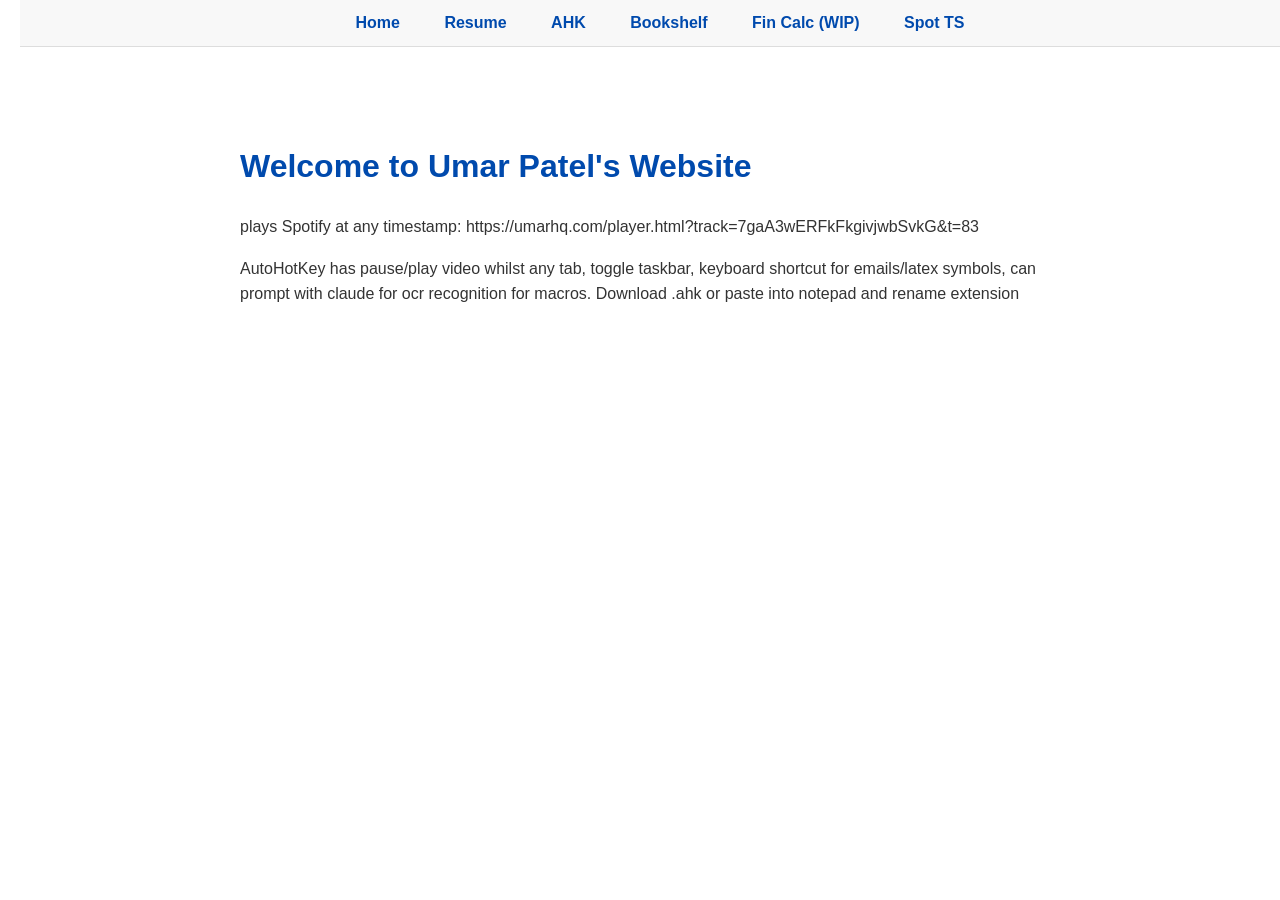
<file: index.html>
<!DOCTYPE html>
<html lang="en">
<head>
    <meta charset="UTF-8">
    <meta name="viewport" content="width=device-width, initial-scale=1.0">
    <title>Umar Patel's Website</title>
    <link rel="stylesheet" href="css/styles.css">
</head>
<body>
    <header>
        <nav>
            <ul>
                <li><a href="https://umarhq.com">Home</a></li>
                <li><a href="rsm.html">Resume</a></li>
                <li><a href="ahk">AHK</a></li>
                <li><a href="bookshelf">Bookshelf</a></li>
                <li><a href="fincalc.html">Fin Calc (WIP)</a></li>
                <li><a href="spotty.html">Spot TS</a></li>
            </ul>
        </nav>
    </header>
    <main>
        <h1>Welcome to Umar Patel's Website</h1>
        <p>plays Spotify at any timestamp: https://umarhq.com/player.html?track=7gaA3wERFkFkgivjwbSvkG&t=83</p>
        <p>AutoHotKey has pause/play video whilst any tab, toggle taskbar, keyboard shortcut for emails/latex symbols, can prompt with claude for ocr recognition for macros. Download .ahk or paste into notepad and rename extension</p>
<!--
        <section>
            <h2>Latest Updates</h2>
            <p>Check out my <a href="blog/Turkey.html">Turkey blog post</a>.</p>
        </section>
-->
    </main>
</body>
</html>
</file>
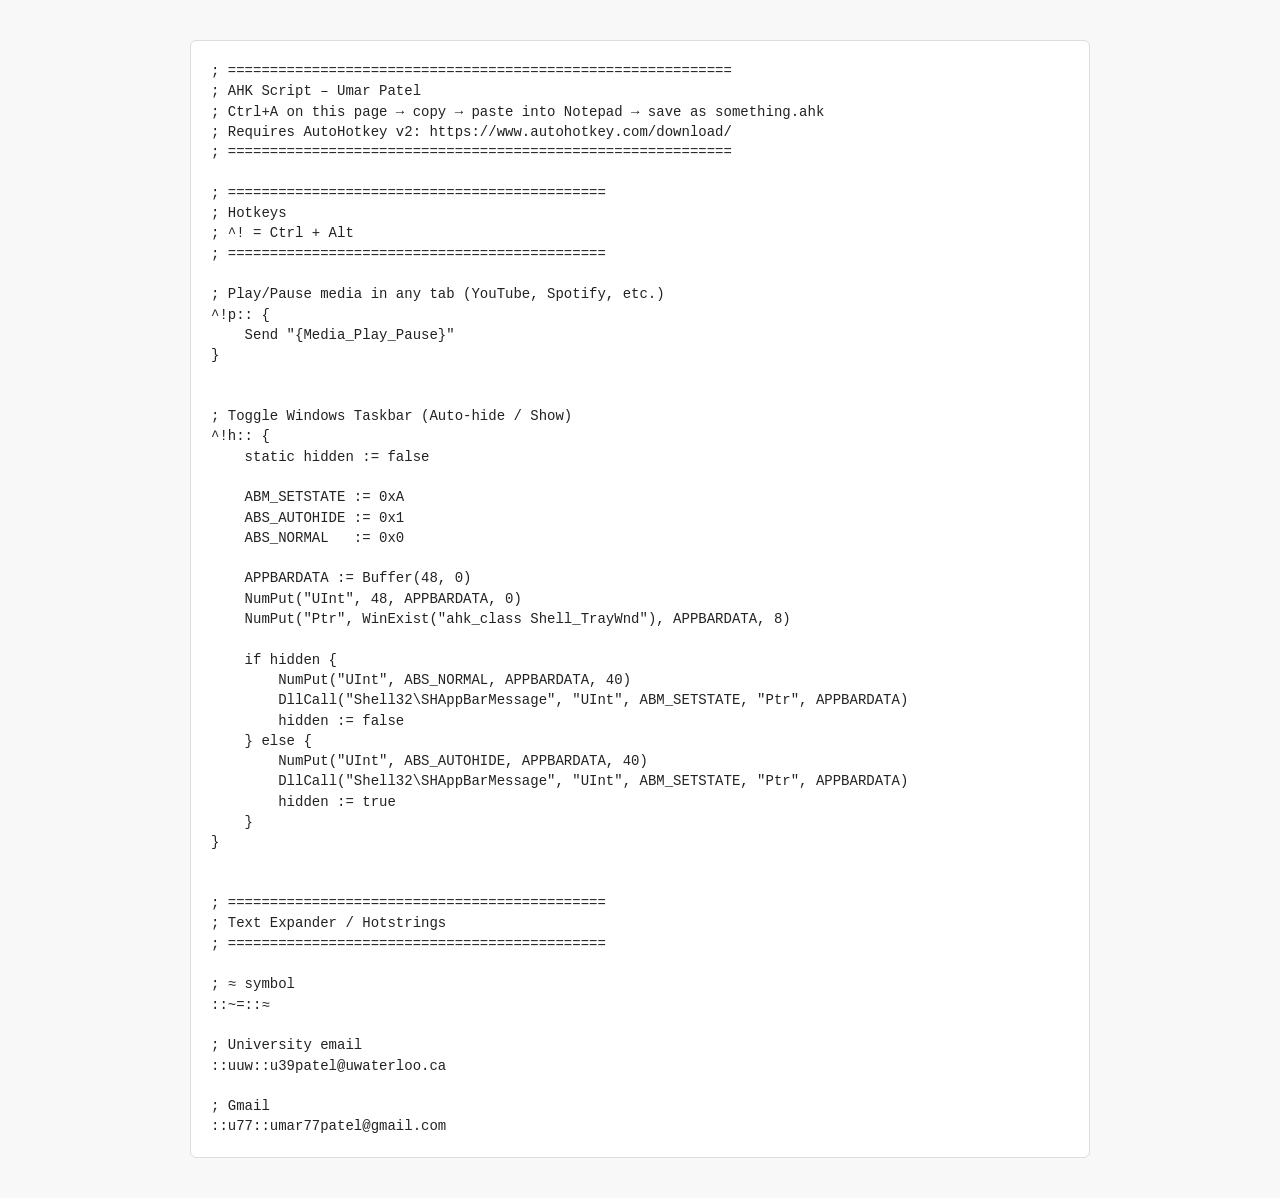
<file: ahk.html>
<!DOCTYPE html>
<html lang="en">
<head>
    <meta charset="UTF-8">
    <meta name="viewport" content="width=device-width, initial-scale=1.0">
    <title>AHK Script – Umar Patel</title>
    <style>
        body {
            font-family: Consolas, Monaco, monospace;
            max-width: 900px;
            margin: 40px auto;
            padding: 0 20px;
            background: #f8f8f8;
            color: #222;
        }
        pre {
            background: #fff;
            border: 1px solid #ddd;
            border-radius: 6px;
            padding: 20px;
            overflow-x: auto;
            white-space: pre-wrap;
            font-size: 14px;
            line-height: 1.45;
        }
    </style>
</head>
<body>

<pre>
; ============================================================
; AHK Script – Umar Patel
; Ctrl+A on this page → copy → paste into Notepad → save as something.ahk
; Requires AutoHotkey v2: https://www.autohotkey.com/download/
; ============================================================

; =============================================
; Hotkeys
; ^! = Ctrl + Alt
; =============================================

; Play/Pause media in any tab (YouTube, Spotify, etc.)
^!p:: {
    Send "{Media_Play_Pause}"
}


; Toggle Windows Taskbar (Auto-hide / Show)
^!h:: {
    static hidden := false
    
    ABM_SETSTATE := 0xA
    ABS_AUTOHIDE := 0x1
    ABS_NORMAL   := 0x0
    
    APPBARDATA := Buffer(48, 0)
    NumPut("UInt", 48, APPBARDATA, 0)
    NumPut("Ptr", WinExist("ahk_class Shell_TrayWnd"), APPBARDATA, 8)
    
    if hidden {
        NumPut("UInt", ABS_NORMAL, APPBARDATA, 40)
        DllCall("Shell32\SHAppBarMessage", "UInt", ABM_SETSTATE, "Ptr", APPBARDATA)
        hidden := false
    } else {
        NumPut("UInt", ABS_AUTOHIDE, APPBARDATA, 40)
        DllCall("Shell32\SHAppBarMessage", "UInt", ABM_SETSTATE, "Ptr", APPBARDATA)
        hidden := true
    }
}


; =============================================
; Text Expander / Hotstrings
; =============================================

; ≈ symbol
::~=::≈

; University email
::uuw::u39patel@uwaterloo.ca

; Gmail
::u77::umar77patel@gmail.com
</pre>

</body>
</html>
</file>
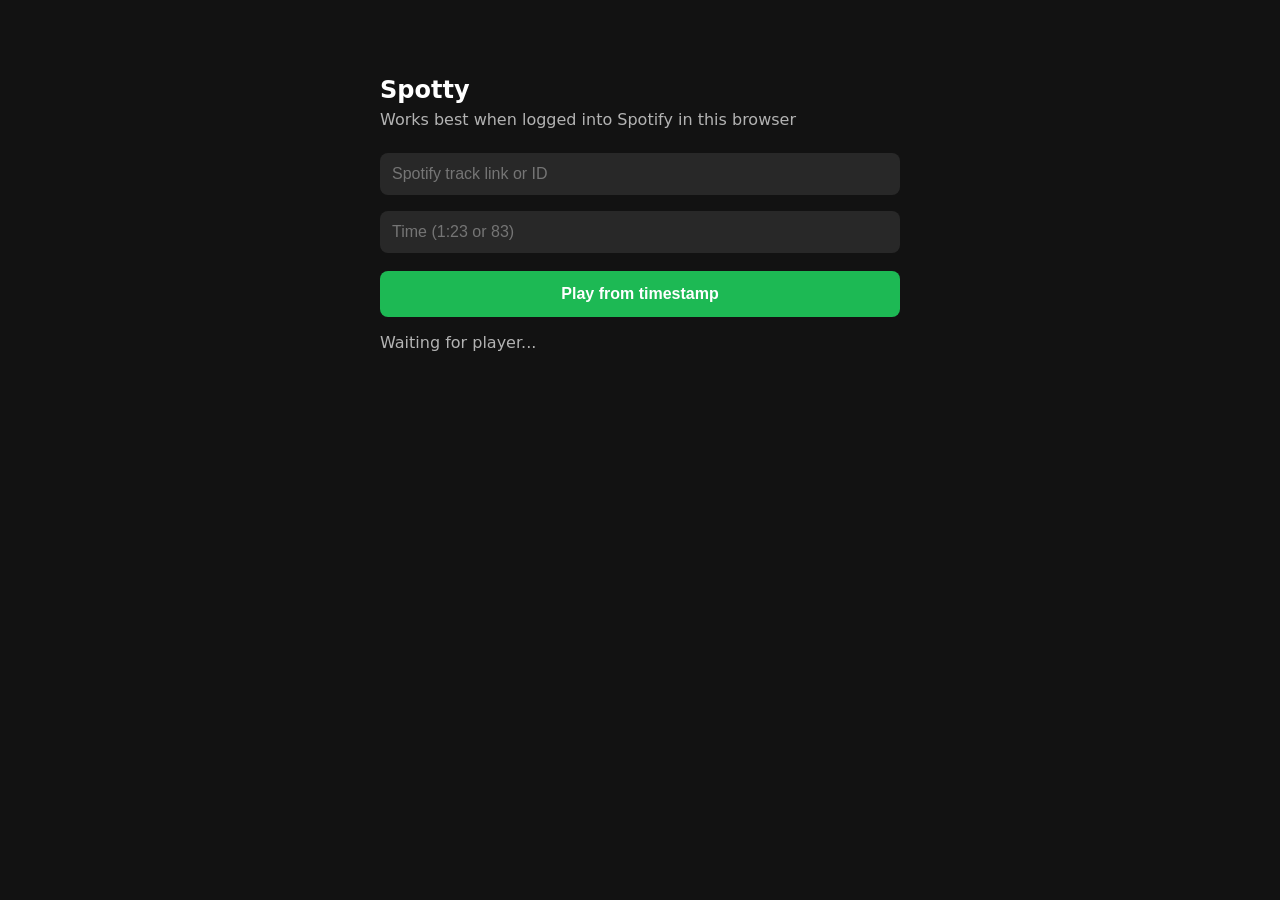
<file: spotty.html>
<!DOCTYPE html>
<html lang="en">
<head>
  <meta charset="UTF-8">
  <meta name="viewport" content="width=device-width, initial-scale=1.0">
  <title>Spotty – Play Spotify at Timestamp</title>

  <!-- Open Graph / Discord embed -->
  <meta property="og:title" content="Spotty – Play Spotify at Timestamp">
  <meta property="og:description" content="Click to play this Spotify track starting at the chosen time.">
  <meta property="og:type" content="website">
  <meta property="og:url" content="https://umarhq.com/spotty.html">
  <meta property="og:image" content="https://umarhq.com/spotty-og.png"> <!-- optional: add an image later -->
  <meta name="theme-color" content="#1DB954">

  <style>
    body {
      font-family: system-ui, -apple-system, sans-serif;
      max-width: 520px;
      margin: 40px auto;
      padding: 20px;
      background: #121212;
      color: #fff;
    }
    h1 {
      font-size: 1.5rem;
      margin-bottom: 6px;
    }
    p {
      color: #b3b3b3;
      margin-top: 0;
    }
    input {
      width: 100%;
      padding: 12px;
      margin: 8px 0;
      font-size: 16px;
      border-radius: 8px;
      border: none;
      background: #282828;
      color: white;
      box-sizing: border-box;
    }
    button {
      width: 100%;
      padding: 14px;
      margin-top: 10px;
      font-size: 16px;
      font-weight: 600;
      border: none;
      border-radius: 8px;
      background: #1DB954;
      color: white;
      cursor: pointer;
    }
    button:hover {
      background: #1ed760;
    }
    #status {
      margin-top: 16px;
      color: #b3b3b3;
      min-height: 24px;
    }
    #embed {
      margin-top: 20px;
      border-radius: 12px;
      overflow: hidden;
    }
  </style>

  <script src="https://open.spotify.com/embed/iframe-api/v1" async></script>
</head>
<body>
  <h1>Spotty</h1>
  <p>Works best when logged into Spotify in this browser</p>

  <input id="link" placeholder="Spotify track link or ID">
  <input id="time" placeholder="Time (1:23 or 83)">
  <button onclick="play()">Play from timestamp</button>

  <div id="status">Waiting for player...</div>
  <div id="embed"></div>

  <script>
    let controller = null;
    let pendingTrack = null;
    let pendingSeconds = 0;

    function parseTime(t) {
      if (!t) return 0;
      if (String(t).includes(':')) {
        const parts = String(t).split(':').map(Number);
        return parts[0] * 60 + (parts[1] || 0);
      }
      return parseInt(t) || 0;
    }

    function extractTrackId(input) {
      if (!input) return null;
      const match = String(input).match(/(?:track[/:]|spotify:track:)([a-zA-Z0-9]{22})/);
      if (match) return match[1];
      if (/^[a-zA-Z0-9]{22}$/.test(input)) return input;
      return null;
    }

function play(trackId = null, seconds = null) {
  const status = document.getElementById('status');

  if (!trackId) {
    trackId = extractTrackId(document.getElementById('link').value.trim());
    seconds = parseTime(document.getElementById('time').value.trim());
  }

  if (!trackId) {
    status.textContent = 'Invalid track';
    return;
  }

  if (!controller) {
    pendingTrack = trackId;
    pendingSeconds = seconds;
    status.textContent = 'Player loading… will start soon';
    return;
  }

  status.textContent = `Starting at ${seconds}s…`;

  // Load the track at the correct time
  controller.loadEntity(`spotify:track:${trackId}`, false, seconds);

  // Multiple play attempts to improve chance of autoplay
  const tryPlay = (attempt = 1) => {
    controller.play();
    status.textContent = `Playing from ${seconds}s`;

    // Try a few more times in case the first ones are blocked
    if (attempt < 4) {
      setTimeout(() => tryPlay(attempt + 1), 600 * attempt);
    }
  };

  // First attempt after a short delay
  setTimeout(() => tryPlay(1), 800);
}
    function readUrlAndPlay() {
      // 1. Hash style (old format): #track/ID.83
      const hash = window.location.hash.slice(1);
      const hashMatch = hash.match(/^track\/([a-zA-Z0-9]{22})\.(\d+)$/);
      if (hashMatch) {
        const id = hashMatch[1];
        const sec = parseInt(hashMatch[2], 10);
        document.getElementById('link').value = id;
        document.getElementById('time').value = sec;
        play(id, sec);
        return;
      }

      // 2. Query style (recommended for Discord): ?track=ID&t=83
      const params = new URLSearchParams(window.location.search);
      if (params.get('track')) {
        const id = extractTrackId(params.get('track'));
        const sec = parseTime(params.get('t') || '0');
        document.getElementById('link').value = params.get('track');
        document.getElementById('time').value = params.get('t') || '0';
        play(id, sec);
      }
    }

    window.onSpotifyIframeApiReady = (IFrameAPI) => {
      const element = document.getElementById('embed');
      IFrameAPI.createController(element, {
        width: '100%',
        height: 152,
        theme: 'dark'
      }, (c) => {
        controller = c;
        document.getElementById('status').textContent = 'Player ready';

        // Play anything that was waiting
        if (pendingTrack) {
          play(pendingTrack, pendingSeconds);
          pendingTrack = null;
        }
      });
    };

    // Run on first load
    readUrlAndPlay();

    // React when the hash changes
    window.addEventListener('hashchange', readUrlAndPlay);

    // React to browser back/forward
    window.addEventListener('popstate', readUrlAndPlay);
  </script>
</body>
</html>
</file>
<file: css/styles.css>
body {
    font-family: Arial, sans-serif;
    margin: 0;
    padding: 20px;
    line-height: 1.6;
    color: #333;
}
header {
    background-color: #f8f8f8;
    border-bottom: 1px solid #ddd;
    position: fixed;
    top: 0;
    width: 100%;
    z-index: 1000;
}
nav ul {
    list-style: none;
    padding: 10px 0;
    margin: 0;
    text-align: center;
}
nav ul li {
    display: inline-block;
    margin: 0 20px;
}
nav ul li a {
    text-decoration: none;
    color: #004aad;
    font-weight: bold;
    font-size: 16px;
}
nav ul li a:hover {
    text-decoration: underline;
}
main {
    max-width: 800px;
    margin: 80px auto 20px;
    padding: 20px;
}
h1, h2 {
    color: #004aad;
}
</file>
